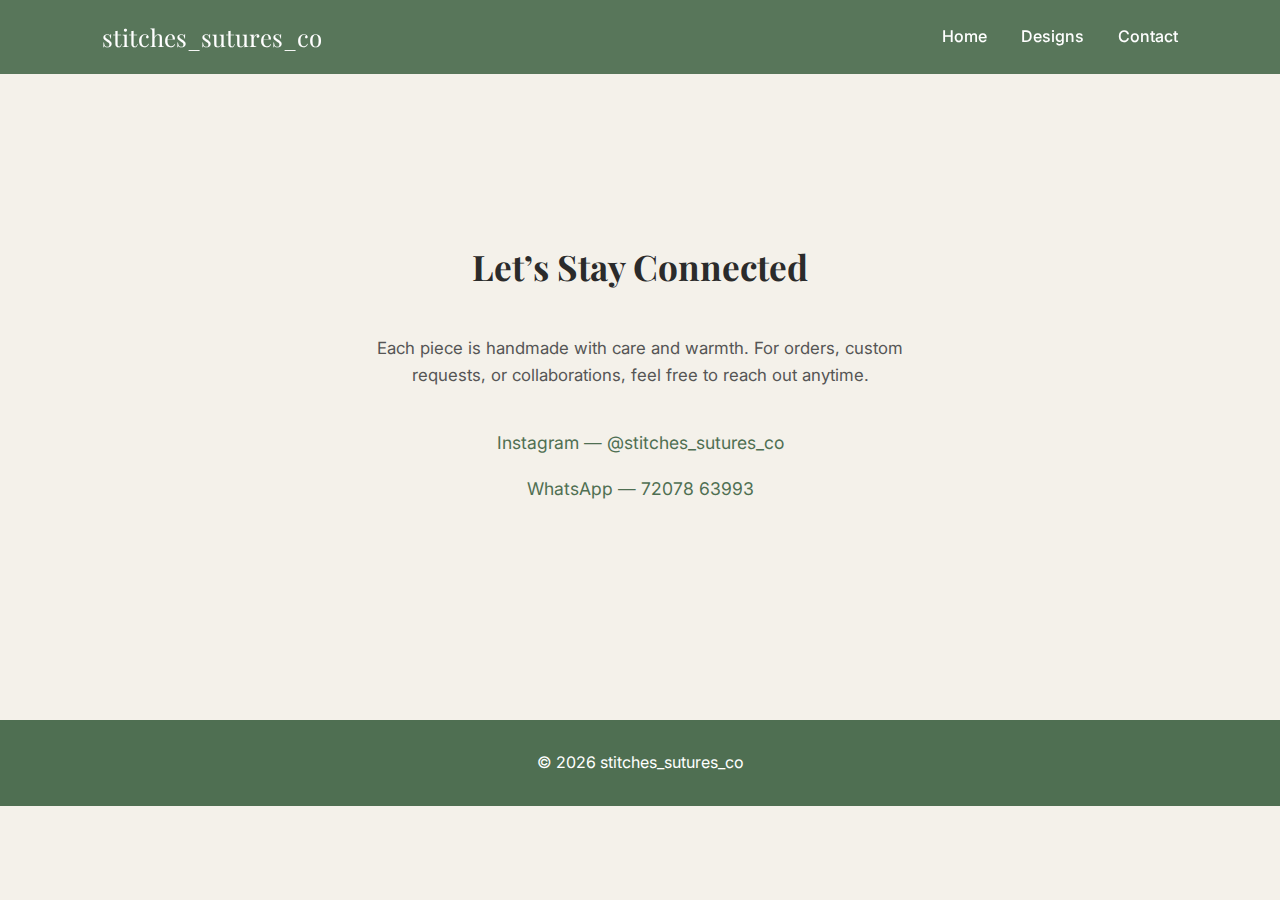
<file: contact.html>
<!DOCTYPE html>
<html>
<head>
    <title>Contact | stitches_sutures_co</title>
    <meta name="viewport" content="width=device-width, initial-scale=1.0">
    <link rel="stylesheet" href="style.css">
</head>
<body>

<nav>
    <div class="logo">stitches_sutures_co</div>
    <div class="nav-links">
        <a href="index.html">Home</a>
        <a href="designs.html">Designs</a>
        <a href="contact.html">Contact</a>
    </div>
</nav>

<section class="section contact-clean">
    <div class="contact-wrapper">
        <h2>Let’s Stay Connected</h2>

        <p class="contact-message">
            Each piece is handmade with care and warmth.  
            For orders, custom requests, or collaborations, feel free to reach out anytime.
        </p>

        <div class="contact-links">
            <a href="https://www.instagram.com/stitches_sutures_co" target="_blank">
                Instagram — @stitches_sutures_co
            </a>

            <a href="https://wa.me/917207863993" target="_blank">
                WhatsApp — 72078 63993
            </a>
        </div>
    </div>
</section>

<footer>
    © 2026 stitches_sutures_co
</footer>

<script src="https://cdnjs.cloudflare.com/ajax/libs/gsap/3.12.5/gsap.min.js"></script>
<script src="script.js"></script>

</body>
</html>
</file>
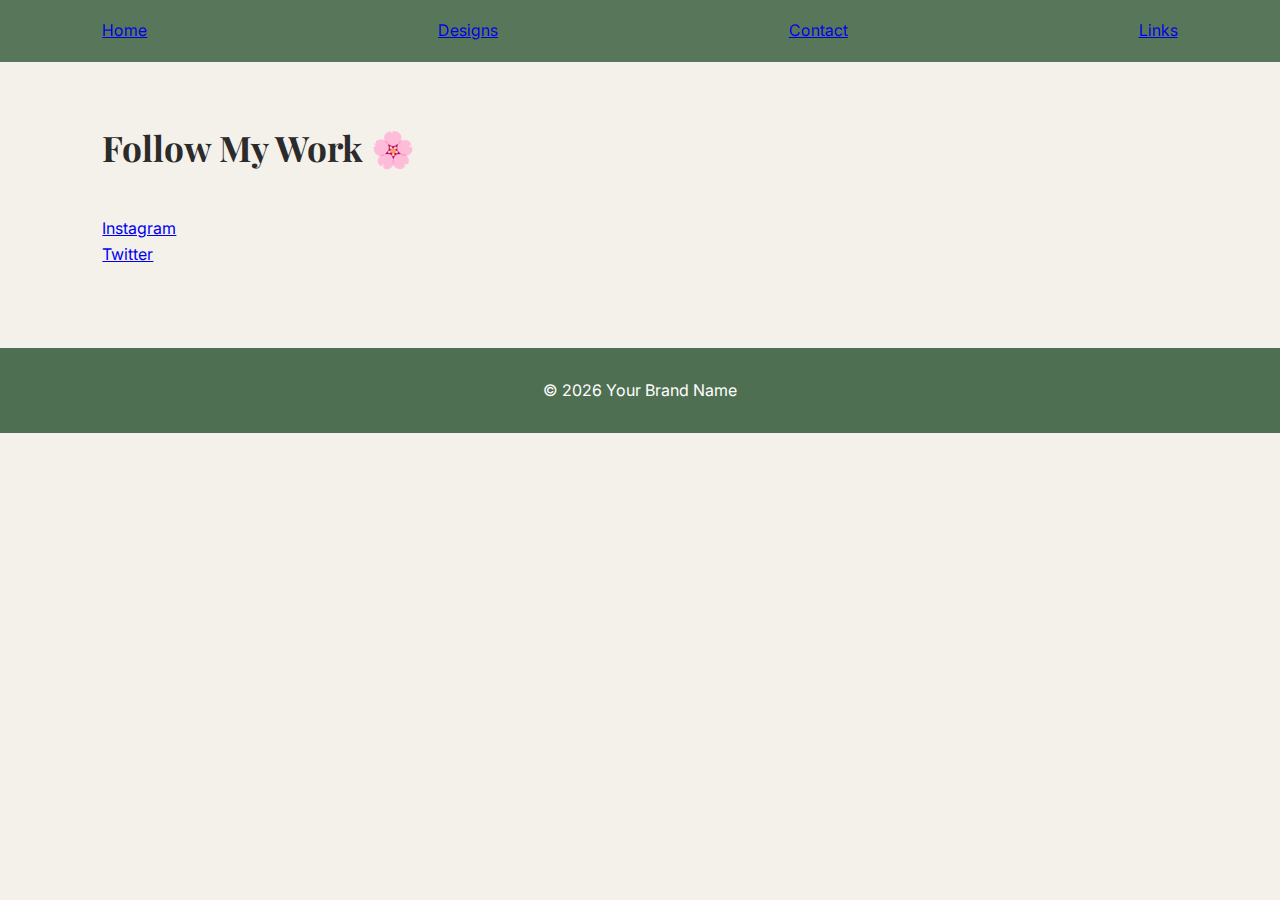
<file: links.html>
<!DOCTYPE html>
<html>
<head>
    <title>Follow Me | Your Brand Name</title>
    <link rel="stylesheet" href="style.css">
</head>
<body>

<nav>
    <a href="index.html">Home</a>
    <a href="designs.html">Designs</a>
    <a href="contact.html">Contact</a>
    <a href="links.html">Links</a>
</nav>

<div class="section">
    <h2>Follow My Work 🌸</h2>
    <p><a href="https://instagram.com/yourusername" target="_blank">Instagram</a></p>
    <p><a href="https://twitter.com/yourusername" target="_blank">Twitter</a></p>
</div>

<footer>
    © 2026 Your Brand Name
</footer>

</body>
</html>
</file>
<file: style.css>
@import url('https://fonts.googleapis.com/css2?family=Playfair+Display:wght@500;700&family=Inter:wght@300;400;500;600&display=swap');

* {
    margin: 0;
    padding: 0;
    box-sizing: border-box;
}

body {
    font-family: 'Inter', sans-serif;
    background-color: #f4f1ea;
    color: #2b2b2b;
    line-height: 1.6;
}

/* NAVBAR */
nav {
    position: fixed;
    width: 100%;
    top: 0;
    background: rgba(79, 111, 82, 0.95);
    backdrop-filter: blur(8px);
    padding: 18px 8%;
    display: flex;
    justify-content: space-between;
    align-items: center;
    z-index: 1000;
}

.logo {
    font-family: 'Playfair Display', serif;
    font-size: 1.5rem;
    color: white;
}

.nav-links a {
    color: white;
    text-decoration: none;
    margin-left: 30px;
    font-weight: 500;
    transition: 0.3s;
}

.nav-links a:hover {
    opacity: 0.7;
}

/* HERO */
.hero {
    height: 100vh;
    background: url('images/hero.jpg') center/cover no-repeat;
    display: flex;
    align-items: center;
    padding: 0 8%;
    position: relative;
    color: white;
}

.hero::before {
    content: "";
    position: absolute;
    inset: 0;
    background: rgba(0,0,0,0.45);
}

.hero-content {
    position: relative;
    max-width: 600px;
}

.hero h1 {
    font-family: 'Playfair Display', serif;
    font-size: 3.2rem;
    margin-bottom: 20px;
}

.hero p {
    font-size: 1.1rem;
    margin-bottom: 30px;
}

.btn {
    padding: 12px 28px;
    background-color: #a27b5c;
    color: white;
    text-decoration: none;
    border-radius: 30px;
    font-weight: 500;
    transition: 0.3s;
}

.btn:hover {
    background-color: #8f684b;
}

/* SECTION */
.section {
    padding: 120px 8% 80px 8%;
}

.section h2 {
    font-family: 'Playfair Display', serif;
    font-size: 2.2rem;
    margin-bottom: 40px;
}

/* GALLERY */
.gallery {
    display: grid;
    grid-template-columns: repeat(auto-fit, minmax(280px, 1fr));
    gap: 40px;
}

.item {
    background: white;
    border-radius: 16px;
    overflow: hidden;
    box-shadow: 0 15px 35px rgba(0,0,0,0.08);
    transition: transform 0.4s ease;
}

.item:hover {
    transform: translateY(-10px);
}

.item img {
    width: 100%;
    height: 320px;
    object-fit: cover;
}

.item-info {
    padding: 20px;
}

.item-info h3 {
    margin-bottom: 10px;
}

.price {
    color: #4f6f52;
    font-weight: 600;
}

/* CONTACT BOX */
.contact-box {
    background: white;
    padding: 40px;
    border-radius: 16px;
    box-shadow: 0 15px 35px rgba(0,0,0,0.08);
    max-width: 500px;
}

/* FOOTER */
footer {
    background: #4f6f52;
    color: white;
    text-align: center;
    padding: 30px;
}

/* MOBILE */
@media (max-width: 768px) {

    nav {
        flex-direction: column;
        align-items: flex-start;
    }

    .nav-links {
        margin-top: 10px;
    }

    .nav-links a {
        margin-left: 0;
        margin-right: 20px;
    }

    .hero h1 {
        font-size: 2.3rem;
    }

    .section {
        padding: 100px 6%;
    }
}
/* Clean Contact Page */

.contact-clean {
    display: flex;
    justify-content: center;
    align-items: center;
    min-height: 80vh;
    text-align: center;
}

.contact-wrapper {
    max-width: 600px;
}

.contact-message {
    margin: 25px 0 40px 0;
    color: #555;
    font-size: 1.05rem;
}

.contact-links a {
    display: block;
    margin: 18px 0;
    font-size: 1.1rem;
    color: #4f6f52;
    text-decoration: none;
    position: relative;
    transition: 0.3s ease;
}

/* Elegant underline animation */
.contact-links a::after {
    content: "";
    position: absolute;
    left: 50%;
    bottom: -6px;
    width: 0;
    height: 2px;
    background-color: #a27b5c;
    transition: all 0.3s ease;
    transform: translateX(-50%);
}

.contact-links a:hover::after {
    width: 60%;
}
</file>
